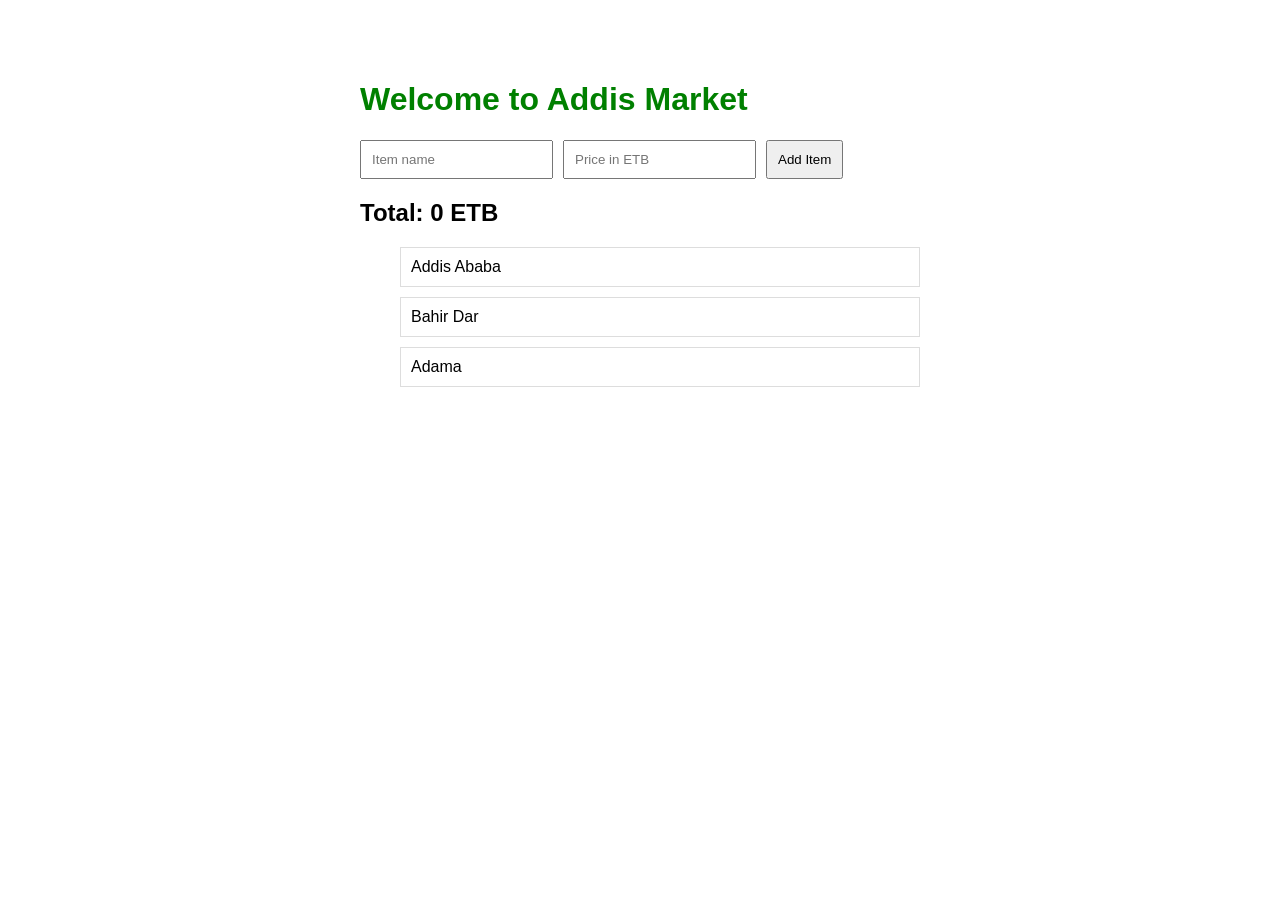
<file: index.html>
<!DOCTYPE html>
<html lang="en">
<head>
  <meta charset="UTF-8">
  <meta name="viewport" content="width=device-width, initial-scale=1.0">
  <title>Addis Market</title>
  <link rel="stylesheet" href="styles.css">
</head>

<body>

  <h1 id="title">Addis Market</h1>

  <form id="add-form">
    <input
      type="text"
      id="name"
      placeholder="Item name"
    >

    <input
      type="number"
      id="price"
      placeholder="Price in ETB"
    >

    <button type="submit">Add Item</button>
  </form>

  <ul id="list"></ul>

  <h2>Total: <span id="total">0</span> ETB</h2>

  <script src="aman.js"></script>
</body>
</html>
</file>
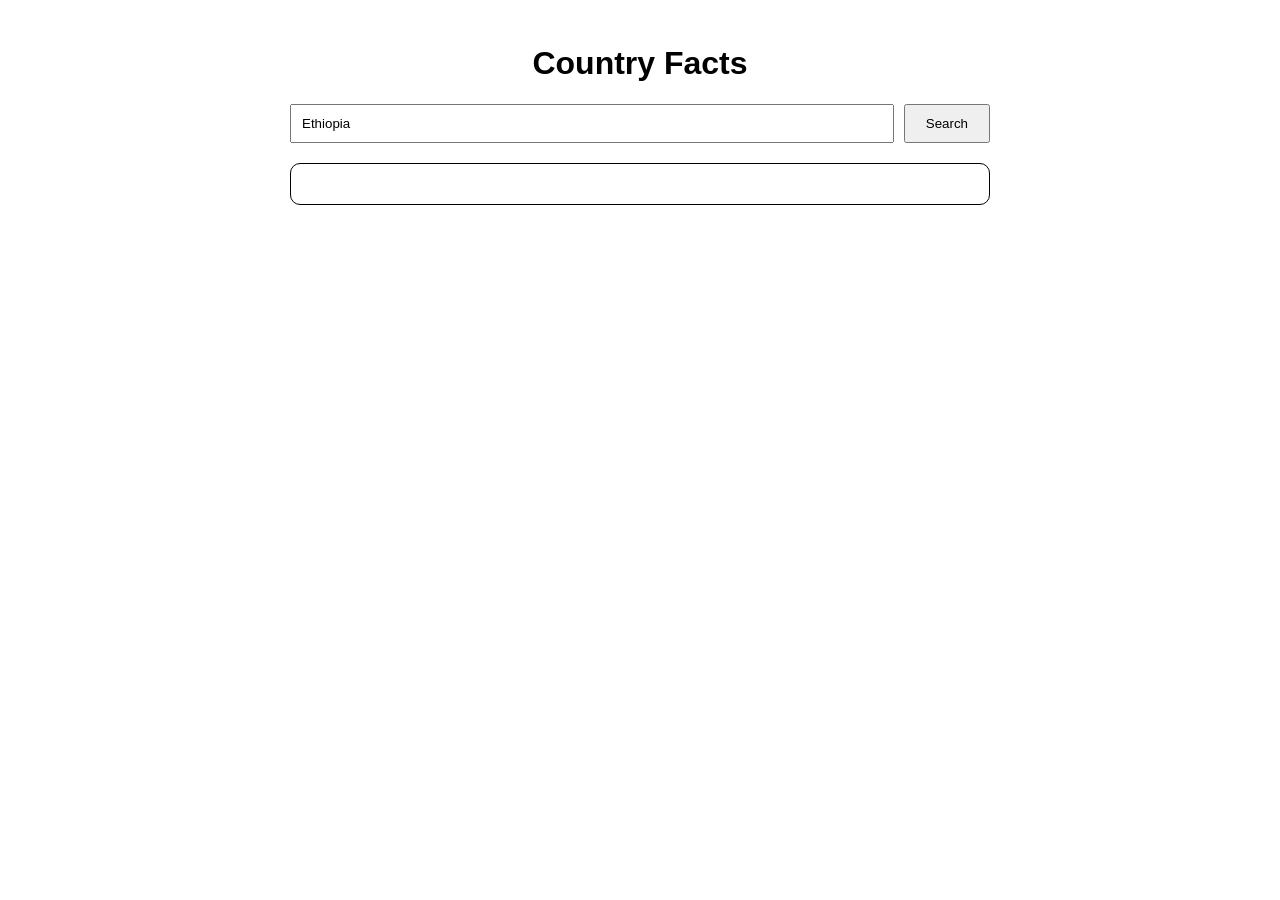
<file: day 20project/index.html>
<!DOCTYPE html>
<html lang="en">
<head>
  <meta charset="UTF-8">
  <meta name="viewport" content="width=device-width, initial-scale=1.0">
  <title>Country Facts</title>
  <link rel="stylesheet" href="styles.css">
</head>

<body>

  <h1>Country Facts</h1>

  <form id="search-form">
    <input
      id="country"
      type="text"
      value="Ethiopia"
      placeholder="Enter country"
    >
    <button type="submit">Search</button>
  </form>

  <div id="facts"></div>

  <script src="kall1.js"></script>
</body>
</html>
</file>
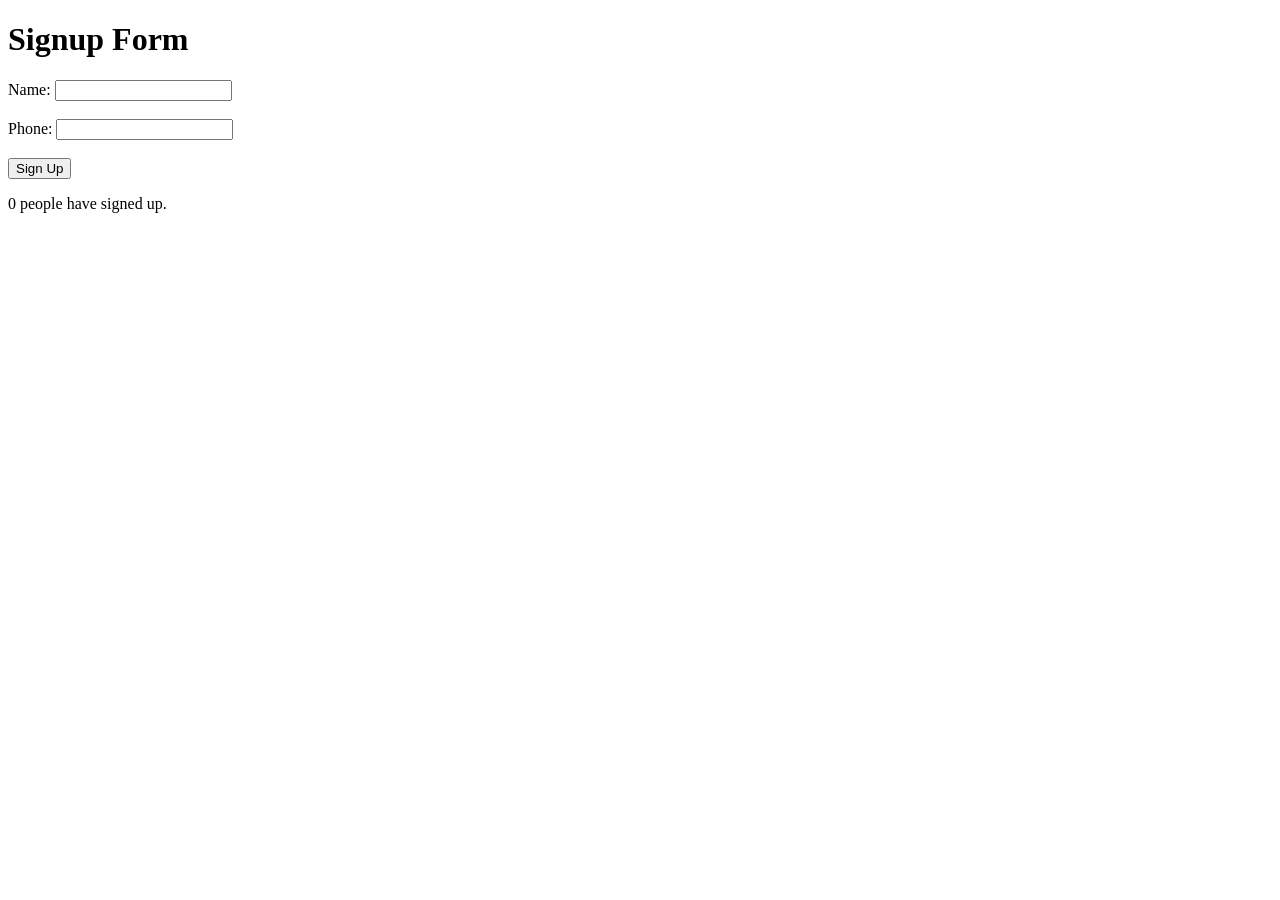
<file: day 20project/day21project/index.html>
<!DOCTYPE html>
<html lang="en">
<head>
  <meta charset="UTF-8">
  <meta name="viewport" content="width=device-width, initial-scale=1.0">
  <title>Signup Form</title>
</head>
<body>

  <h1>Signup Form</h1>

  <form id="signupForm">
    <label for="name">Name:</label>
    <input id="name" type="text">

    <br><br>

    <label for="phone">Phone:</label>
    <input id="phone" type="text">

    <br><br>

    <button type="submit">Sign Up</button>
  </form>

  <p id="error"></p>
  <p id="count"></p>

  <script src="ali.js"></script>
</body>
</html>
</file>
<file: styles.css>
* {
  box-sizing: border-box;
}

body {
  font-family: Arial, sans-serif;
  max-width: 600px;
  margin: 40px auto;
  padding: 20px;
}

form {
  display: flex;
  gap: 10px;
  margin-bottom: 20px;
}

input {
  padding: 10px;
}

button {
  padding: 10px;
  cursor: pointer;
}

li {
  margin: 10px 0;
  padding: 10px;
  border: 1px solid #ddd;
  display: flex;
  justify-content: space-between;
  align-items: center;
}

.bought {
  text-decoration: line-through;
  opacity: 0.5;
}

.delete {
  background: red;
  color: white;
  border: none;
  padding: 5px 10px;
}
.active {
  color: green;
}
</file>
<file: day 20project/styles.css>
body{
    font-family: Arial, Helvetica, sans-serif;
    max-width: 700px;
    margin: 4px auto;
    padding: 20px
}
h1{
    text-align: center;
}
form{
    display: flex;
    gap: 10px;
    margin-bottom: 20px;
}
input{
    flex: 1;
    padding: 10px;
}
button{
    padding: 10px 20px ;
    cursor: pointer;
}
#facts{
    padding: 20px;
    border: 1px solid;
    border-radius: 10px;
}
.fact{
    margin: 10px 0;
}
.flag{
    width: 200px;
    margin-top: 20px;
}
</file>
